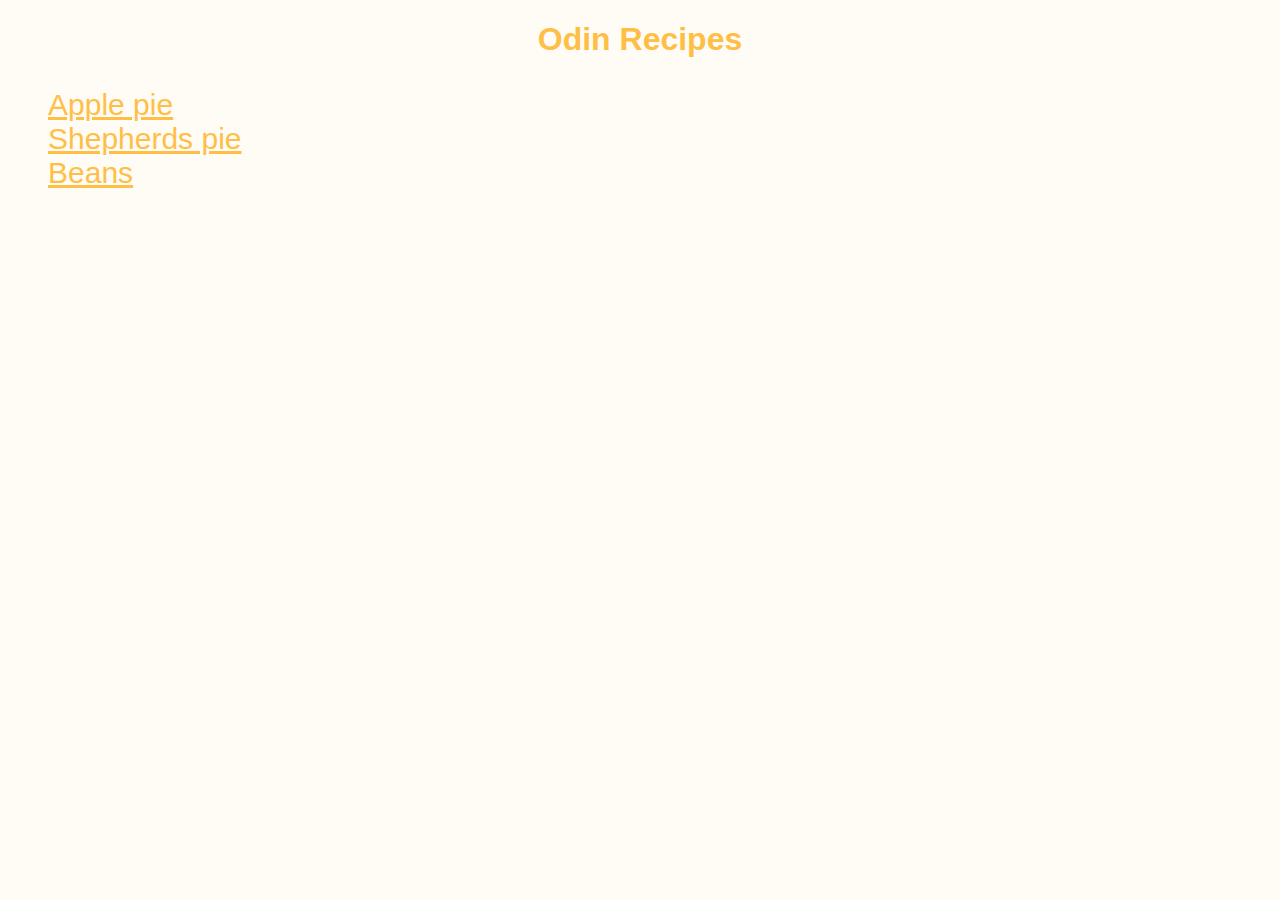
<file: index.html>
<!DOCTYPE html>
<html lang="en">
<head>
    <link rel="stylesheet" href="css/main-styles.css">
    <meta charset="UTF-8">
    <meta http-equiv="X-UA-Compatible" content="IE=edge">
    <meta name="viewport" content="width=device-width, initial-scale=1.0">
    <title>Odin Recipes</title>
</head>
<body class="body">
    <h1 class="title headers">Odin Recipes</h1>
    <ul class="invis">
        <li><a href="pgs/apple-pie.html" class="links">Apple pie</a></li>
        <li><a href="pgs/shpie.html" class="links">Shepherds pie</a></li>
        <li><a href="pgs/beans.html" class="links">Beans</a></li>
    </ul>
</body>
</html>
</file>
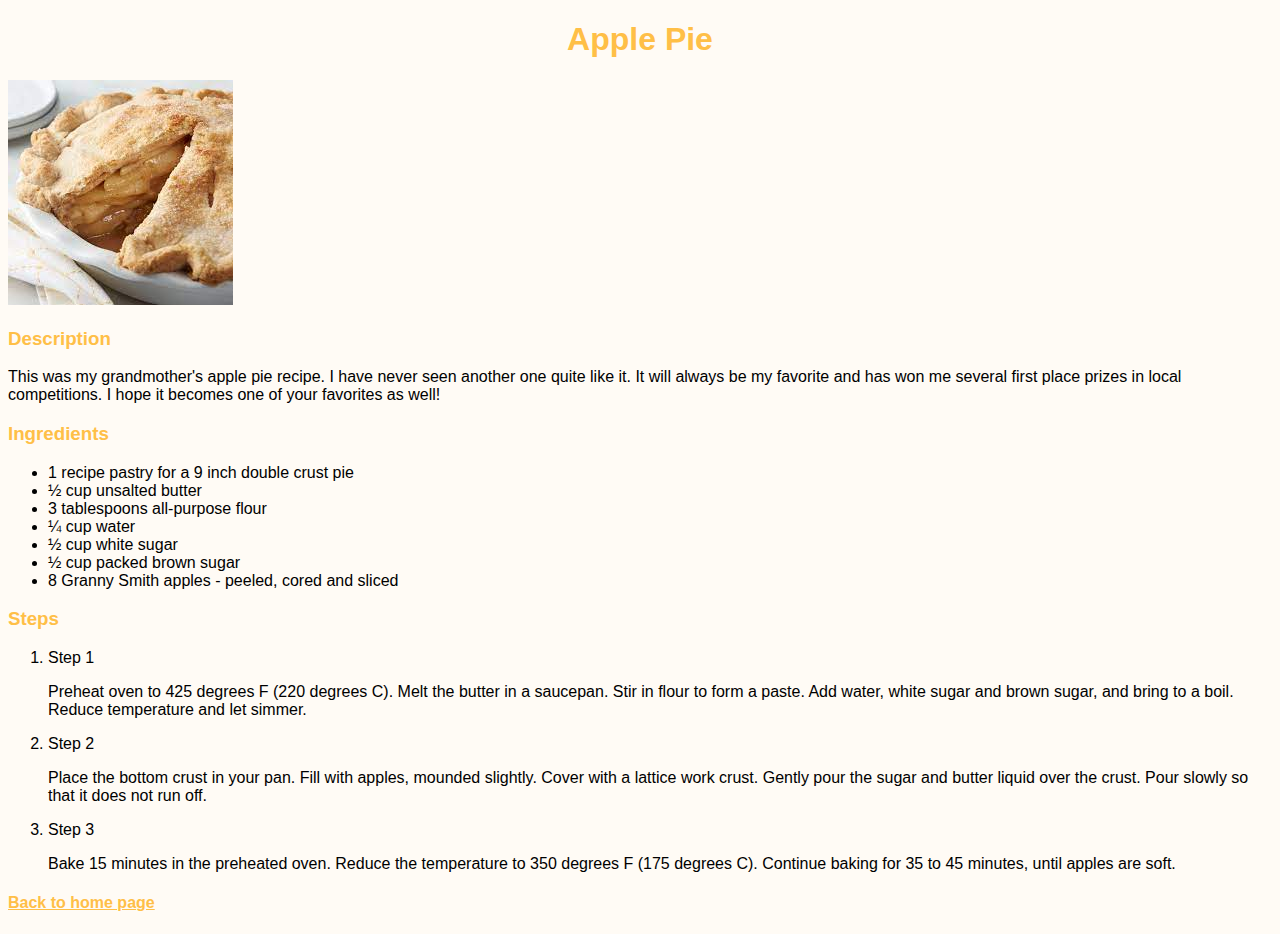
<file: pgs/apple-pie.html>
<!DOCTYPE html>
<html lang="en">
<head>
    <link rel="stylesheet" href="../css/main-styles.css">
    <meta charset="UTF-8">
    <meta http-equiv="X-UA-Compatible" content="IE=edge">
    <meta name="viewport" content="width=device-width, initial-scale=1.0">
    <title>Apple pie</title>
</head>
<body class="body">
    <h1 class="headers title">Apple Pie</h1>
    <img src="../img/apple-pie.jpeg" alt="good apple pie" class="img">
    <h3 class="headers">Description</h3>
    <p>This was my grandmother's apple pie recipe. I have never seen another one quite like it. It will always be my favorite and has won me several first place prizes in local competitions. I hope it becomes one of your favorites as well! </p>
    <h3 class="headers">Ingredients</h3>
    <ul>
        <li>1 recipe pastry for a 9 inch double crust pie </li>
        <li>½ cup unsalted butter </li>
        <li>3 tablespoons all-purpose flour </li>
        <li>¼ cup water </li>
        <li>½ cup white sugar </li>
        <li>½ cup packed brown sugar</li>
        <li>8 Granny Smith apples - peeled, cored and sliced </li>
    </ul>
    <h3 class="headers">Steps</h3>
    <ol>
        <li>Step 1</li>
            <p>Preheat oven to 425 degrees F (220 degrees C). Melt the butter in a saucepan. Stir in flour to form a paste. Add water, white sugar and brown sugar, and bring to a boil. Reduce temperature and let simmer.</p>
        <li>Step 2</li>
            <p>Place the bottom crust in your pan. Fill with apples, mounded slightly. Cover with a lattice work crust. Gently pour the sugar and butter liquid over the crust. Pour slowly so that it does not run off.</p>
        <li>Step 3</li>
            <p>Bake 15 minutes in the preheated oven. Reduce the temperature to 350 degrees F (175 degrees C). Continue baking for 35 to 45 minutes, until apples are soft.</p>
    </ol>
    <h4><a href="../index.html" class="links">Back to home page</a></h4>
</body>
</html>
</file>
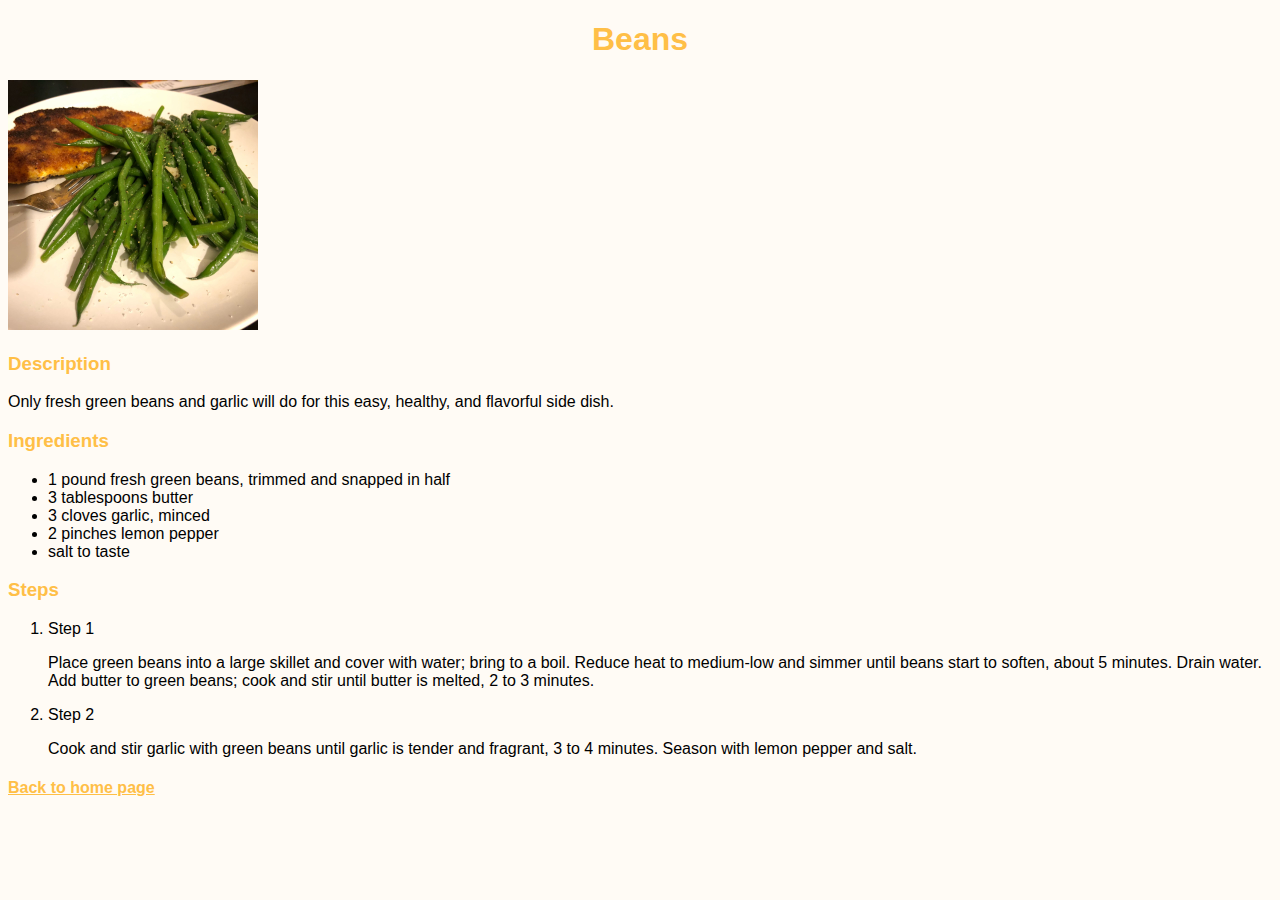
<file: pgs/beans.html>
<!DOCTYPE html>
<html lang="en">
<head>
    <link rel="stylesheet" href="../css/main-styles.css">
    <meta charset="UTF-8">
    <meta http-equiv="X-UA-Compatible" content="IE=edge">
    <meta name="viewport" content="width=device-width, initial-scale=1.0">
    <title>Beans</title>
</head>
<body class="body">
    <h1 class="headers title">Beans</h1>
    <img src="../img/bns.jpeg"  alt="beans" width="250">
    <h3 class="headers">Description</h3>
    <p>Only fresh green beans and garlic will do for this easy, healthy, and flavorful side dish. </p>
    <h3 class="headers">Ingredients</h3>
    <ul>
        <li>1 pound fresh green beans, trimmed and snapped in half </li>
        <li>3 tablespoons butter </li>
        <li>3 cloves garlic, minced </li>
        <li>2 pinches lemon pepper</li>
        <li>salt to taste </li>
       
    </ul>
    <h3 class="headers">Steps</h3>
    <ol>
        <li>Step 1</li>
            <p>Place green beans into a large skillet and cover with water; bring to a boil. Reduce heat to medium-low and simmer until beans start to soften, about 5 minutes. Drain water. Add butter to green beans; cook and stir until butter is melted, 2 to 3 minutes.</p>
        <li>Step 2</li>
            <p>Cook and stir garlic with green beans until garlic is tender and fragrant, 3 to 4 minutes. Season with lemon pepper and salt.</p>
    </ol>
    <h4><a href="../index.html" class="links">Back to home page</a></h4>
</body>
</html>
</file>
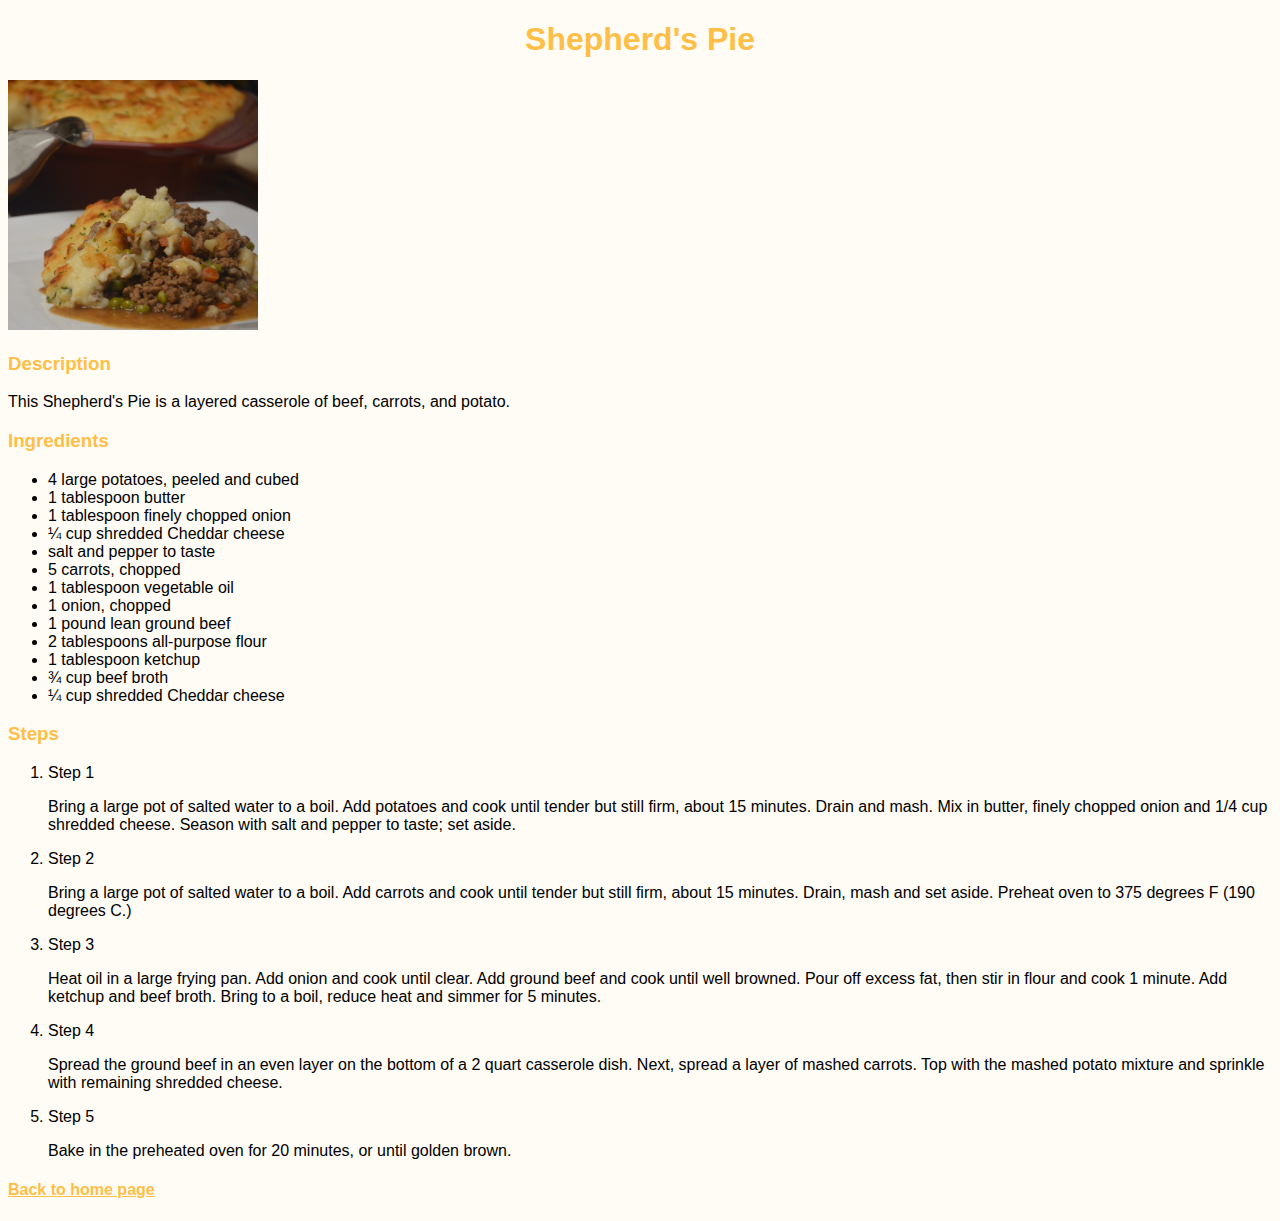
<file: pgs/shpie.html>
<!DOCTYPE html>
<html lang="en">
<head>
    <link rel="stylesheet" href="../css/main-styles.css">
    <meta charset="UTF-8">
    <meta http-equiv="X-UA-Compatible" content="IE=edge">
    <meta name="viewport" content="width=device-width, initial-scale=1.0">
    <title>Shepherd's pie</title>
</head>
<body class="body">
    <h1 class="headers title">Shepherd's Pie</h1>
    <img src="../img/shpie.jpeg" width="250" alt="good shepherd's pie">
    <h3 class="headers">Description</h3>
    <p>This Shepherd's Pie is a layered casserole of beef, carrots, and potato.</p>
    <h3 class="headers">Ingredients</h3>
    <ul>
        <li>4 large potatoes, peeled and cubed</li>
        <li>1 tablespoon butter</li>
        <li>1 tablespoon finely chopped onion</li>
        <li>¼ cup shredded Cheddar cheese</li>
        <li>salt and pepper to taste</li>
        <li>5 carrots, chopped</li>
        <li>1 tablespoon vegetable oil</li>
        <li>1 onion, chopped</li>
        <li>1 pound lean ground beef</li>
        <li>2 tablespoons all-purpose flour</li>
        <li>1 tablespoon ketchup</li>
        <li>¾ cup beef broth</li>
        <li>¼ cup shredded Cheddar cheese</li>
        
    </ul>
    <h3 class="headers">Steps</h3>
    <ol>
        <li>Step 1</li>
            <p>Bring a large pot of salted water to a boil. Add potatoes and cook until tender but still firm, about 15 minutes. Drain and mash. Mix in butter, finely chopped onion and 1/4 cup shredded cheese. Season with salt and pepper to taste; set aside.</p>
        <li>Step 2</li>
            <p>Bring a large pot of salted water to a boil. Add carrots and cook until tender but still firm, about 15 minutes. Drain, mash and set aside. Preheat oven to 375 degrees F (190 degrees C.)</p>
        <li>Step 3</li>
            <p>Heat oil in a large frying pan. Add onion and cook until clear. Add ground beef and cook until well browned. Pour off excess fat, then stir in flour and cook 1 minute. Add ketchup and beef broth. Bring to a boil, reduce heat and simmer for 5 minutes.</p>
        <li>Step 4</li>
            <p>Spread the ground beef in an even layer on the bottom of a 2 quart casserole dish. Next, spread a layer of mashed carrots. Top with the mashed potato mixture and sprinkle with remaining shredded cheese.</p>
        <li>Step 5</li>
            <p>Bake in the preheated oven for 20 minutes, or until golden brown.</p>
    </ol>
    <h4><a href="../index.html" class="links">Back to home page</a></h4>
</body>
</html>
</file>
<file: css/main-styles.css>
/*Main page theme*/

.body{
    background-color: #fffbf5;
    font-family: Helvetica, sans-serif;
}

.headers,
.links{
    color: #ffbf47;
}

.title{
    text-align: center;
}

.invis{
    color: #fffbf5;
    font-size: 30px;
}

.img{
   image-rendering: auto;

}

/*{
    border: 2px solid red;
}*/
</file>
